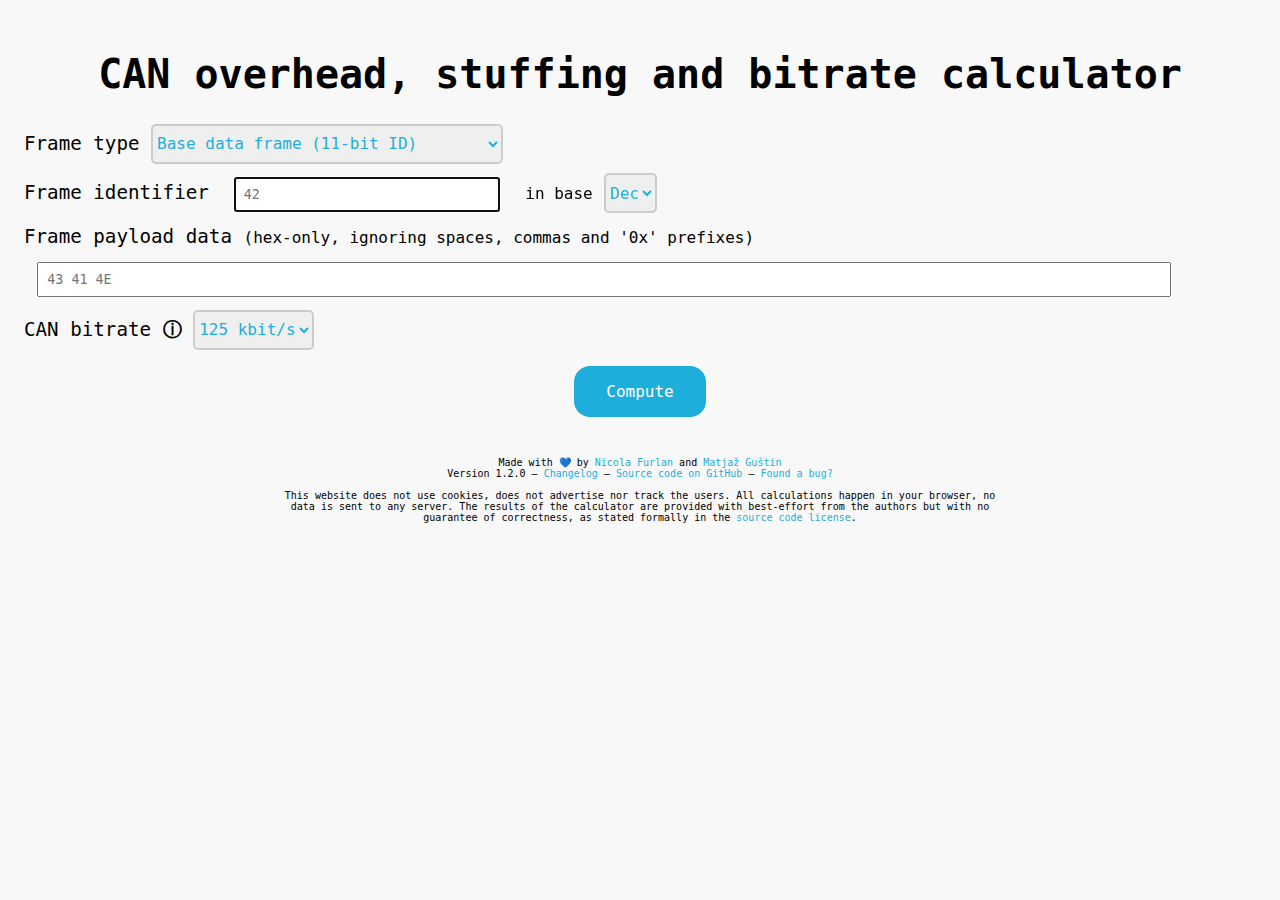
<file: index.html>
<!--
  Main page of the CAN overhead calculator.
  Published under the terms of the BSD 3-Clause license.
  See LICENSE.md for details.
-->
<!DOCTYPE html>
<html lang=en-US>
<head>
    <meta charset=utf-8>
    <title>CAN overhead, stuffing and bitrate calculator</title>
    <meta name="viewport" content="width=device-width, initial-scale=1.0">
    <meta name="author" content="Nicola Furlan, Matjaž Guštin"/>
    <link rel="license" href="license.html"/>
    <link rel="stylesheet" type="text/css" href="style.css">
</head>
<body>
<h1 id="main_title">
    CAN overhead, stuffing and bitrate calculator
</h1>
<noscript id="noscript_warning">
    <hr/>
    <h3>
        Please enable JavaScript for this website to work.
    </h3>
    <div>
        If you don't trust the code (some paranoia is always good!),
        you can inspect it first on
        <a href="https://github.com/Nik89/CanOverhead">GitHub</a>.
        The page works offline (no data is transmitted to any server),
        so alternatively you can download the files and open the
        <i>index.html</i> file in your browser even when not connected to the
        internet.
    </div>
    <hr/>
</noscript>
<div id="input_form">
    <div class="input">
        <div id="input_frame_type_block">
            <label for="input_frame_type">Frame type</label>
            <select name="input_frame_type" id="input_frame_type"
                    class="dropdown_select" onchange="alterInputFormOnFrameTypeChange(this)">
                <option value="can_data11" selected>Base data frame (11-bit ID)</option>
                <option value="can_data29">Extended data frame (29-bit ID)</option>
                <option value="can_rtr11">Base RTR frame (11-bit ID)</option>
                <option value="can_rtr29">Extended RTR frame (29-bit ID)</option>
                <option value="canfd_data11" hidden>FD base data frame (11-bit ID)</option>
                <option value="canfd_data29" hidden>FD extended data frame (29-bit ID)</option>
            </select>
        </div>
        <div id="input_can_identifier_block">
            <label for="input_can_identifier">Frame identifier</label>
            <input id="input_can_identifier"
                   name="input_can_identifier"
                   class="input_text"
                   type="text" placeholder="42" autofocus/>
            <label for="input_can_identifier_base"
                   class="small_label">in base</label>
            <select name="input_can_identifier_base"
                    id="input_can_identifier_base"
                    class="dropdown_select">
                <option value="0b">Bin</option>
                <option value="">Dec</option>
                <option value="0x" selected>Hex</option>
            </select>
        </div>
        <div id="input_can_payload_block">
            <label for="input_can_payload">
                Frame payload data
            </label>
            <span class="small_label">
                (hex-only, ignoring spaces, commas and '0x' prefixes)
            </span>
            <input id="input_can_payload"
                   name="input_can_payload"
                   class="input_text"
                   type="text" placeholder="43 41 4E"/>
        </div>
        <div id="input_can_dlc_block">
            <label for="input_can_dlc">RTR frame Data Length Code (DLC)</label>
            <span
                title="This should be the payload length of the frame transmitted by the receiver(s) of the RTR frame. RTR frames themselves have no payload."
                class="help_popup">&#9432;
            </span>
            <select name="input_can_dlc" id="input_can_dlc"
                    class="dropdown_select">
                <option value="0" selected>0</option>
                <option value="1">1</option>
                <option value="2">2</option>
                <option value="3">3</option>
                <option value="4">4</option>
                <option value="5">5</option>
                <option value="6">6</option>
                <option value="7">7</option>
                <option value="8">8</option>
            </select>
        </div>
        <div id="input_can_bitrate_block">
            <label for="input_can_bitrate">CAN bitrate</label>
            <span
                title="In KILObit (multiples of 1000), not KIBIbit (multiples of 1024)"
                class="help_popup">&#9432;
            </span>
            <select name="input_can_bitrate" id="input_can_bitrate"
                    class="dropdown_select">
                <option value="5e6">5 Mbit/s</option>
                <option value="2e6">2 Mbit/s</option>
                <option value="1e6">1 Mbit/s</option>
                <option value="800e3">800 kbit/s</option>
                <option value="500e3">500 kbit/s</option>
                <option value="250e3">250 kbit/s</option>
                <option value="125e3" selected>125 kbit/s</option>
                <option value="50e3">50 kbit/s</option>
                <option value="20e3">20 kbit/s</option>
                <option value="10e3">10 kbit/s</option>
                <option value="5e3">5 kbit/s</option>
            </select>
        </div>
        <div id="input_error" class="input-error"></div>
    </div>
    <div class="buttons">
        <button class="button" onclick="calculate()">Compute</button>
    </div>
    <div class="output">
        <h4 id="output_list_title" class="output_section_title">
            Whole frame
        </h4>
        <ul id="output_list">
            <li>Whole frame without stuff bits
                <span id="output_can_whole_frame_len"></span>
                <div id="output_can_whole_frame"
                     class="output_can_text"></div>
            </li>
            <li>Whole frame with stuff bits
                <span class="small_label">
                    (as appears on the bus)
                </span>
                <span id="output_can_whole_frame_stuffed_len"></span>
                <div id="output_can_whole_frame_stuffed"
                     class="output_can_text"></div>
            </li>
            <li>Worst-case frame length after stuffing
                <span class="small_label">
                    (assuming same ID and payload lengths)
                </span>
                <span
                    title="Some bit sequences require more stuff bits than others. If the CAN ID and also the payload of the same size as the provided inputs but their contents are the worst possible (in terms of stuffing requirements), this is the length of the whole frame after the stuffing."
                    class="help_popup">&#9432;
                </span>
                <div id="output_max_length" class="output_can_text"></div>
            </li>
            <li>Whole frame transfer time
                <span class="small_label">
                    (including stuff bits)
                </span>
                <span
                    title="The time it takes to transfer the whole stuffed frame across the bus at the given bitrate, from the Start Of Frame bit (included) until the very first moment the next frame could be transmitted (next SOF excluded)."
                    class="help_popup">&#9432;
                </span>
                <div id="output_transfer_time" class="output_can_text"></div>
            </li>
            <li>Overhead
                <span class="small_label">
                    (including stuff bits)
                </span>
                <span
                    title="Overhead = metadata-only bits / all bits. As the CAN ID may be itself already useful data and not only metadata (e.g. indicate a specific command for the receivers), an option where the ID is considered part of the metadata (thus adding to the overhead) is given as well as one where the ID is considered part of the data (thus not adding to the overhead)."
                    class="help_popup">&#9432;
                </span>
                <div id="output_overhead_no_id" class="output_can_text"></div>
                <div id="output_overhead_with_id" class="output_can_text"></div>
            </li>
            <li>Effective bitrate to transfer the data
                <span class="small_label">
                    (including stuff bits)
                </span>
                <span
                    title="Effective bitrate = data-only bits / whole frame transfer time. It is the bitrate at which the data is effectively transferred across the bus in case of continuous frame-after-frame transmission of the same frame. The same considerations for CAN ID as data or as metadata apply as for the Overhead field."
                    class="help_popup">&#9432;
                </span>
                <div id="output_effective_bitrate_no_id" class="output_can_text"></div>
                <div id="output_effective_bitrate_with_id" class="output_can_text"></div>
            </li>
        </ul>
        <h4 id="output_table_title" class="output_section_title">
            Breakdown of frame fields
        </h4>
        <table class="output_table" id="output_table_data11bit">
            <tr>
                <th>#</th>
                <th>Field name</th>
                <th>Length<br/>[bits]</th>
                <th>Content<br/>[bin]</th>
                <th>Content<br/>[hex]</th>
            </tr>
            <tr>
                <td>1</td>
                <td class="cell_text">Start of Frame (SOF)</td>
                <td id="output_can_data11_field01_len"></td>
                <td id="output_can_data11_field01"></td>
                <td id="output_can_data11_field01_hex"></td>
            </tr>
            <tr>
                <td>2</td>
                <td class="cell_text">Identifier (ID)</td>
                <td id="output_can_data11_field02_len"></td>
                <td id="output_can_data11_field02"></td>
                <td id="output_can_data11_field02_hex"></td>
            </tr>
            <tr>
                <td>3</td>
                <td class="cell_text">Remote Transfer Request (RTR)</td>
                <td id="output_can_data11_field03_len"></td>
                <td id="output_can_data11_field03"></td>
                <td id="output_can_data11_field03_hex"></td>
            </tr>
            <tr>
                <td>4</td>
                <td class="cell_text">Identifier Extension (IDE)</td>
                <td id="output_can_data11_field04_len"></td>
                <td id="output_can_data11_field04"></td>
                <td id="output_can_data11_field04_hex"></td>
            </tr>
            <tr>
                <td>5</td>
                <td class="cell_text">Reserved 0 (R0)</td>
                <td id="output_can_data11_field05_len"></td>
                <td id="output_can_data11_field05"></td>
                <td id="output_can_data11_field05_hex"></td>
            </tr>
            <tr>
                <td>6</td>
                <td class="cell_text">Data Length Code (DLC)</td>
                <td id="output_can_data11_field06_len"></td>
                <td id="output_can_data11_field06"></td>
                <td id="output_can_data11_field06_hex"></td>
            </tr>
            <tr>
                <td>7</td>
                <td class="cell_text">Data (Payload)</td>
                <td id="output_can_data11_field07_len"></td>
                <td id="output_can_data11_field07"></td>
                <td id="output_can_data11_field07_hex"></td>
            </tr>
            <tr>
                <td>8</td>
                <td class="cell_text">Cyclic Redundancy Check (CRC)</td>
                <td id="output_can_data11_field08_len"></td>
                <td id="output_can_data11_field08"></td>
                <td id="output_can_data11_field08_hex"></td>
            </tr>
            <tr>
                <td>9</td>
                <td class="cell_text">CRC Delimiter</td>
                <td id="output_can_data11_field09_len"></td>
                <td id="output_can_data11_field09"></td>
                <td id="output_can_data11_field09_hex"></td>
            </tr>
            <tr>
                <td>10</td>
                <td class="cell_text">Acknowledgement (ACK) Slot
                    <span
                        title="Set to 1 by transmitted, pulled to 0 by receiver(s) to acknowledge."
                        class="help_popup">&#9432;
                    </span>
                </td>
                <td id="output_can_data11_field10_len"></td>
                <td id="output_can_data11_field10"></td>
                <td id="output_can_data11_field10_hex"></td>
            </tr>
            <tr>
                <td>11</td>
                <td class="cell_text">Acknowledgement Delimiter</td>
                <td id="output_can_data11_field11_len"></td>
                <td id="output_can_data11_field11"></td>
                <td id="output_can_data11_field11_hex"></td>
            </tr>
            <tr>
                <td>12</td>
                <td class="cell_text">End of Frame (EOF)</td>
                <td id="output_can_data11_field12_len"></td>
                <td id="output_can_data11_field12"></td>
                <td id="output_can_data11_field12_hex"></td>
            </tr>
            <tr>
                <td>13</td>
                <td class="cell_text">Inter-Frame Space (IFS)
                    <span
                        title="Minimum silence required between 2 consecutive frames."
                        class="help_popup">&#9432;
                    </span>
                </td>
                <td id="output_can_data11_field13_len"></td>
                <td id="output_can_data11_field13"></td>
                <td id="output_can_data11_field13_hex"></td>
            </tr>
        </table>
        <table class="output_table" id="output_table_data29bit">
            <tr>
                <th>#</th>
                <th>Field name</th>
                <th>Length<br/>[bits]</th>
                <th>Content<br/>[bin]</th>
                <th>Content<br/>[hex]</th>
            </tr>
            <tr>
                <td>1</td>
                <td class="cell_text">Start of Frame (SOF)</td>
                <td id="output_can_data29_field01_len"></td>
                <td id="output_can_data29_field01"></td>
                <td id="output_can_data29_field01_hex"></td>
            </tr>
            <tr>
                <td>2</td>
                <td class="cell_text">Identifier part A (ID A)</td>
                <td id="output_can_data29_field02_len"></td>
                <td id="output_can_data29_field02"></td>
                <td id="output_can_data29_field02_hex"></td>
            </tr>
            <tr>
                <td>3</td>
                <td class="cell_text">Substitute Remote Request (SRR)</td>
                <td id="output_can_data29_field03_len"></td>
                <td id="output_can_data29_field03"></td>
                <td id="output_can_data29_field03_hex"></td>
            </tr>
            <tr>
                <td>4</td>
                <td class="cell_text">Identifier Extension (IDE)</td>
                <td id="output_can_data29_field04_len"></td>
                <td id="output_can_data29_field04"></td>
                <td id="output_can_data29_field04_hex"></td>
            </tr>
            <tr>
                <td>5</td>
                <td class="cell_text">Identifier part B (ID B)</td>
                <td id="output_can_data29_field05_len"></td>
                <td id="output_can_data29_field05"></td>
                <td id="output_can_data29_field05_hex"></td>
            </tr>
            <tr>
                <td>6</td>
                <td class="cell_text">Remote Transfer Request (RTR)</td>
                <td id="output_can_data29_field06_len"></td>
                <td id="output_can_data29_field06"></td>
                <td id="output_can_data29_field06_hex"></td>
            </tr>
            <tr>
                <td>7</td>
                <td class="cell_text">Reserved Bit 1 (R1)</td>
                <td id="output_can_data29_field07_len"></td>
                <td id="output_can_data29_field07"></td>
                <td id="output_can_data29_field07_hex"></td>
            </tr>
            <tr>
                <td>8</td>
                <td class="cell_text">Reserved Bit 0 (R0)</td>
                <td id="output_can_data29_field08_len"></td>
                <td id="output_can_data29_field08"></td>
                <td id="output_can_data29_field08_hex"></td>
            </tr>
            <tr>
                <td>9</td>
                <td class="cell_text">Data Length Code (DLC)</td>
                <td id="output_can_data29_field09_len"></td>
                <td id="output_can_data29_field09"></td>
                <td id="output_can_data29_field09_hex"></td>
            </tr>
            <tr>
                <td>10</td>
                <td class="cell_text">Data (Payload)</td>
                <td id="output_can_data29_field10_len"></td>
                <td id="output_can_data29_field10"></td>
                <td id="output_can_data29_field10_hex"></td>
            </tr>
            <tr>
                <td>11</td>
                <td class="cell_text">Cyclic Redundancy Check (CRC)</td>
                <td id="output_can_data29_field11_len"></td>
                <td id="output_can_data29_field11"></td>
                <td id="output_can_data29_field11_hex"></td>
            </tr>
            <tr>
                <td>12</td>
                <td class="cell_text">CRC Delimiter</td>
                <td id="output_can_data29_field12_len"></td>
                <td id="output_can_data29_field12"></td>
                <td id="output_can_data29_field12_hex"></td>
            </tr>
            <tr>
                <td>13</td>
                <td class="cell_text">Acknowledgement (ACK) Slot
                    <span
                        title="Set to 1 by transmitted, pulled to 0 by receiver(s) to acknowledge."
                        class="help_popup">&#9432;
                    </span>
                </td>
                <td id="output_can_data29_field13_len"></td>
                <td id="output_can_data29_field13"></td>
                <td id="output_can_data29_field13_hex"></td>
            </tr>
            <tr>
                <td>14</td>
                <td class="cell_text">Acknowledgement Delimiter</td>
                <td id="output_can_data29_field14_len"></td>
                <td id="output_can_data29_field14"></td>
                <td id="output_can_data29_field14_hex"></td>
            </tr>
            <tr>
                <td>15</td>
                <td class="cell_text">End of Frame (EOF)</td>
                <td id="output_can_data29_field15_len"></td>
                <td id="output_can_data29_field15"></td>
                <td id="output_can_data29_field15_hex"></td>
            </tr>
            <tr>
                <td>16</td>
                <td class="cell_text">Inter-Frame Space (IFS)
                    <span
                        title="Minimum silence required between 2 consecutive frames."
                        class="help_popup">&#9432;
                    </span>
                </td>
                <td id="output_can_data29_field16_len"></td>
                <td id="output_can_data29_field16"></td>
                <td id="output_can_data29_field16_hex"></td>
            </tr>
        </table>
    </div>
</div>
<footer>
    <div>
        Made with &#x1f499; by
        <a href="https://github.com/Nik89">Nicola Furlan</a>
        and <a href="https://matjaz.it/">Matjaž Guštin</a>
    </div>
    <div>
        Version 1.2.0
        &ndash;
        <a href="changelog.html">
            Changelog
        </a>
        &ndash;
        <a href="https://github.com/Nik89/CanOverhead">
            Source code on GitHub
        </a>
        &ndash;
        <a href="https://github.com/Nik89/CanOverhead/issues">
            Found a bug?
        </a>
    </div>
    <br>
    <div>
        This website does not use cookies, does not advertise nor track the
        users. All calculations happen in your browser, no data is sent
        to any server.
        The results of the calculator are provided with best-effort
        from the authors but with no guarantee of correctness, as stated
        formally in the <a href="license.html">source code license</a>.
    </div>
</footer>
<script type="text/javascript" src="CanOverhead.js" charset="utf-8"></script>
<script type="text/javascript" src="HtmlToLibAdapter.js"
        charset="utf-8"></script>
<script type="text/javascript" src="TestCanOverhead.js"
        charset="utf-8"></script>
</body>
</html>
</file>
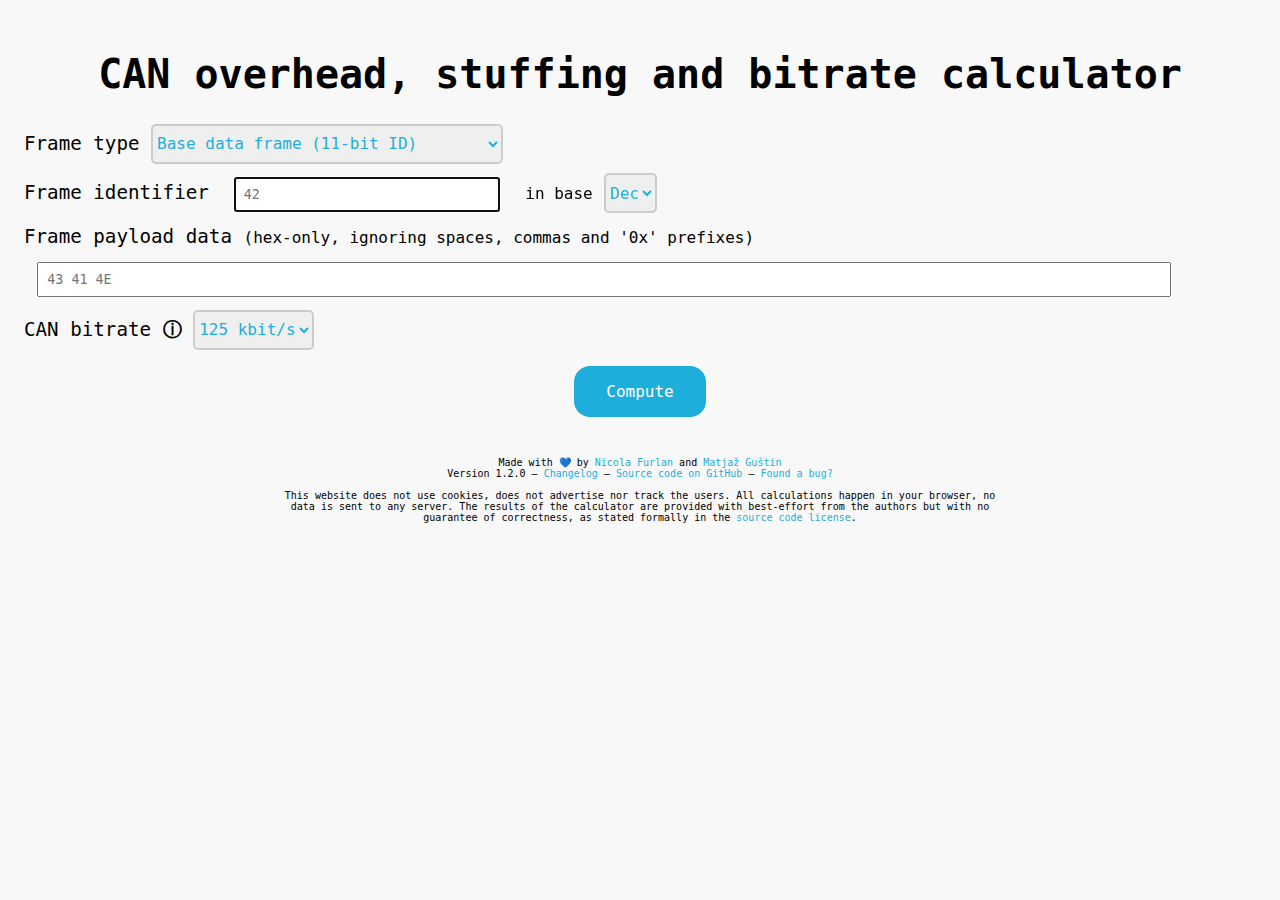
<file: docs/index.html>
<!-- Oh hi there! If you want to see the non-minified source code, check
the project GitHub repository: https://github.com/Nik89/CanOverhead -->

<!doctype html>
<html lang=en-US>
<head>
<meta charset=utf-8>
<title>CAN overhead, stuffing and bitrate calculator</title>
<meta name=viewport content="width=device-width,initial-scale=1">
<meta name=author content="Nicola Furlan, Matjaž Guštin">
<link rel=license href=license.html>
<style>body{margin:.5rem;padding:1rem;font-family:Source Code Pro,Menlo,Consolas,Lucida Console,monospace;font-size:1.2rem;background-color:#f8f8f8}a{color:#1eaedb;text-decoration:none}a:hover{color:#0f90be}#main_title{text-align:center;font-size:2.5rem}#noscript_warning{margin:2rem;padding:1rem;font-size:1.5rem}#noscript_warning h3{color:#8b0000;font-style:italic}.input_form{background-color:#c6c6c67a}.input-error{color:red;font-size:1rem}.input_text{width:100%;padding:.5rem;margin:1em;box-sizing:border-box;font-family:inherit}#input_can_identifier{width:20em}#input_can_dlc_block{display:none}.small_label{font-size:1rem}.dropdown_select{height:2.5em;font-size:1rem;font-family:inherit;color:#1eaedb;border:2px solid #ccc;border-radius:5px}#input_can_payload{width:85em}.help_popup{font-weight:700}.buttons{margin:1rem;display:flex;justify-content:center}.button{background-color:#1eaedb;border:1rem;color:#fff;padding:1em 2em;text-align:center;font-size:1rem;cursor:pointer;border-radius:1em;transition-duration:.3s;font-family:inherit}.button:hover{background-color:#105169}.stuff_bit{text-decoration:underline;color:#b22ed0}.output_section_title{display:none}#output_list{font-size:1.2rem;width:90%;margin-left:1rem;display:none}#output_list li{margin-bottom:1.5rem}.output_can_text{margin-top:.5rem;background-color:#eee;white-space:break-spaces}.output_table{font-size:1.2rem;margin-left:auto;margin-right:auto;width:90%;border-collapse:collapse;display:none}.output_table td,.output_table th{border:.2em solid #ddd;padding:.5em}.output_table th{text-align:center;font-weight:700}.output_table tr{text-align:right}.output_table tr:nth-child(even){background-color:#eee}.output_table tr:hover{background-color:#ddd}.cell_text{text-align:left}footer{font-size:x-small;text-align:center;padding:1.5rem;margin:auto;width:60%}</style>
</head>
<body>
<h1 id=main_title>
CAN overhead, stuffing and bitrate calculator
</h1>
<noscript id=noscript_warning>
<hr>
<h3>
Please enable JavaScript for this website to work.
</h3>
<div>
If you don't trust the code (some paranoia is always good!), you can inspect it first on
<a href=https://github.com/Nik89/CanOverhead>GitHub</a>. The page works offline (no data is transmitted to any server), so alternatively you can download the files and open the
<i>index.html</i> file in your browser even when not connected to the internet.
</div>
<hr>
</noscript>
<div id=input_form>
<div class=input>
<div id=input_frame_type_block>
<label for=input_frame_type>Frame type</label>
<select name=input_frame_type id=input_frame_type class=dropdown_select onchange=alterInputFormOnFrameTypeChange(this)>
<option value=can_data11 selected>Base data frame (11-bit ID)</option>
<option value=can_data29>Extended data frame (29-bit ID)</option>
<option value=can_rtr11>Base RTR frame (11-bit ID)</option>
<option value=can_rtr29>Extended RTR frame (29-bit ID)</option>
<option value=canfd_data11 hidden>FD base data frame (11-bit ID)</option>
<option value=canfd_data29 hidden>FD extended data frame (29-bit ID)</option>
</select>
</div>
<div id=input_can_identifier_block>
<label for=input_can_identifier>Frame identifier</label>
<input id=input_can_identifier name=input_can_identifier class=input_text placeholder=42 autofocus>
<label for=input_can_identifier_base class=small_label>in base</label>
<select name=input_can_identifier_base id=input_can_identifier_base class=dropdown_select>
<option value=0b>Bin</option>
<option value="">Dec</option>
<option value=0x selected>Hex</option>
</select>
</div>
<div id=input_can_payload_block>
<label for=input_can_payload>
Frame payload data
</label>
<span class=small_label>
(hex-only, ignoring spaces, commas and '0x' prefixes)
</span>
<input id=input_can_payload name=input_can_payload class=input_text placeholder="43 41 4E">
</div>
<div id=input_can_dlc_block>
<label for=input_can_dlc>RTR frame Data Length Code (DLC)</label>
<span title="This should be the payload length of the frame transmitted by the receiver(s) of the RTR frame. RTR frames themselves have no payload." class=help_popup>&#9432;
</span>
<select name=input_can_dlc id=input_can_dlc class=dropdown_select>
<option value=0 selected>0</option>
<option value=1>1</option>
<option value=2>2</option>
<option value=3>3</option>
<option value=4>4</option>
<option value=5>5</option>
<option value=6>6</option>
<option value=7>7</option>
<option value=8>8</option>
</select>
</div>
<div id=input_can_bitrate_block>
<label for=input_can_bitrate>CAN bitrate</label>
<span title="In KILObit (multiples of 1000), not KIBIbit (multiples of 1024)" class=help_popup>&#9432;
</span>
<select name=input_can_bitrate id=input_can_bitrate class=dropdown_select>
<option value=5e6>5 Mbit/s</option>
<option value=2e6>2 Mbit/s</option>
<option value=1e6>1 Mbit/s</option>
<option value=800e3>800 kbit/s</option>
<option value=500e3>500 kbit/s</option>
<option value=250e3>250 kbit/s</option>
<option value=125e3 selected>125 kbit/s</option>
<option value=50e3>50 kbit/s</option>
<option value=20e3>20 kbit/s</option>
<option value=10e3>10 kbit/s</option>
<option value=5e3>5 kbit/s</option>
</select>
</div>
<div id=input_error class=input-error></div>
</div>
<div class=buttons>
<button class=button onclick=calculate()>Compute</button>
</div>
<div class=output>
<h4 id=output_list_title class=output_section_title>
Whole frame
</h4>
<ul id=output_list>
<li>Whole frame without stuff bits
<span id=output_can_whole_frame_len></span>
<div id=output_can_whole_frame class=output_can_text></div>
</li>
<li>Whole frame with stuff bits
<span class=small_label>
(as appears on the bus)
</span>
<span id=output_can_whole_frame_stuffed_len></span>
<div id=output_can_whole_frame_stuffed class=output_can_text></div>
</li>
<li>Worst-case frame length after stuffing
<span class=small_label>
(assuming same ID and payload lengths)
</span>
<span title="Some bit sequences require more stuff bits than others. If the CAN ID and also the payload of the same size as the provided inputs but their contents are the worst possible (in terms of stuffing requirements), this is the length of the whole frame after the stuffing." class=help_popup>&#9432;
</span>
<div id=output_max_length class=output_can_text></div>
</li>
<li>Whole frame transfer time
<span class=small_label>
(including stuff bits)
</span>
<span title="The time it takes to transfer the whole stuffed frame across the bus at the given bitrate, from the Start Of Frame bit (included) until the very first moment the next frame could be transmitted (next SOF excluded)." class=help_popup>&#9432;
</span>
<div id=output_transfer_time class=output_can_text></div>
</li>
<li>Overhead
<span class=small_label>
(including stuff bits)
</span>
<span title="Overhead = metadata-only bits / all bits. As the CAN ID may be itself already useful data and not only metadata (e.g. indicate a specific command for the receivers), an option where the ID is considered part of the metadata (thus adding to the overhead) is given as well as one where the ID is considered part of the data (thus not adding to the overhead)." class=help_popup>&#9432;
</span>
<div id=output_overhead_no_id class=output_can_text></div>
<div id=output_overhead_with_id class=output_can_text></div>
</li>
<li>Effective bitrate to transfer the data
<span class=small_label>
(including stuff bits)
</span>
<span title="Effective bitrate = data-only bits / whole frame transfer time. It is the bitrate at which the data is effectively transferred across the bus in case of continuous frame-after-frame transmission of the same frame. The same considerations for CAN ID as data or as metadata apply as for the Overhead field." class=help_popup>&#9432;
</span>
<div id=output_effective_bitrate_no_id class=output_can_text></div>
<div id=output_effective_bitrate_with_id class=output_can_text></div>
</li>
</ul>
<h4 id=output_table_title class=output_section_title>
Breakdown of frame fields
</h4>
<table class=output_table id=output_table_data11bit>
<tr>
<th>#</th>
<th>Field name</th>
<th>Length<br>[bits]</th>
<th>Content<br>[bin]</th>
<th>Content<br>[hex]</th>
</tr>
<tr>
<td>1</td>
<td class=cell_text>Start of Frame (SOF)</td>
<td id=output_can_data11_field01_len></td>
<td id=output_can_data11_field01></td>
<td id=output_can_data11_field01_hex></td>
</tr>
<tr>
<td>2</td>
<td class=cell_text>Identifier (ID)</td>
<td id=output_can_data11_field02_len></td>
<td id=output_can_data11_field02></td>
<td id=output_can_data11_field02_hex></td>
</tr>
<tr>
<td>3</td>
<td class=cell_text>Remote Transfer Request (RTR)</td>
<td id=output_can_data11_field03_len></td>
<td id=output_can_data11_field03></td>
<td id=output_can_data11_field03_hex></td>
</tr>
<tr>
<td>4</td>
<td class=cell_text>Identifier Extension (IDE)</td>
<td id=output_can_data11_field04_len></td>
<td id=output_can_data11_field04></td>
<td id=output_can_data11_field04_hex></td>
</tr>
<tr>
<td>5</td>
<td class=cell_text>Reserved 0 (R0)</td>
<td id=output_can_data11_field05_len></td>
<td id=output_can_data11_field05></td>
<td id=output_can_data11_field05_hex></td>
</tr>
<tr>
<td>6</td>
<td class=cell_text>Data Length Code (DLC)</td>
<td id=output_can_data11_field06_len></td>
<td id=output_can_data11_field06></td>
<td id=output_can_data11_field06_hex></td>
</tr>
<tr>
<td>7</td>
<td class=cell_text>Data (Payload)</td>
<td id=output_can_data11_field07_len></td>
<td id=output_can_data11_field07></td>
<td id=output_can_data11_field07_hex></td>
</tr>
<tr>
<td>8</td>
<td class=cell_text>Cyclic Redundancy Check (CRC)</td>
<td id=output_can_data11_field08_len></td>
<td id=output_can_data11_field08></td>
<td id=output_can_data11_field08_hex></td>
</tr>
<tr>
<td>9</td>
<td class=cell_text>CRC Delimiter</td>
<td id=output_can_data11_field09_len></td>
<td id=output_can_data11_field09></td>
<td id=output_can_data11_field09_hex></td>
</tr>
<tr>
<td>10</td>
<td class=cell_text>Acknowledgement (ACK) Slot
<span title="Set to 1 by transmitted, pulled to 0 by receiver(s) to acknowledge." class=help_popup>&#9432;
</span>
</td>
<td id=output_can_data11_field10_len></td>
<td id=output_can_data11_field10></td>
<td id=output_can_data11_field10_hex></td>
</tr>
<tr>
<td>11</td>
<td class=cell_text>Acknowledgement Delimiter</td>
<td id=output_can_data11_field11_len></td>
<td id=output_can_data11_field11></td>
<td id=output_can_data11_field11_hex></td>
</tr>
<tr>
<td>12</td>
<td class=cell_text>End of Frame (EOF)</td>
<td id=output_can_data11_field12_len></td>
<td id=output_can_data11_field12></td>
<td id=output_can_data11_field12_hex></td>
</tr>
<tr>
<td>13</td>
<td class=cell_text>Inter-Frame Space (IFS)
<span title="Minimum silence required between 2 consecutive frames." class=help_popup>&#9432;
</span>
</td>
<td id=output_can_data11_field13_len></td>
<td id=output_can_data11_field13></td>
<td id=output_can_data11_field13_hex></td>
</tr>
</table>
<table class=output_table id=output_table_data29bit>
<tr>
<th>#</th>
<th>Field name</th>
<th>Length<br>[bits]</th>
<th>Content<br>[bin]</th>
<th>Content<br>[hex]</th>
</tr>
<tr>
<td>1</td>
<td class=cell_text>Start of Frame (SOF)</td>
<td id=output_can_data29_field01_len></td>
<td id=output_can_data29_field01></td>
<td id=output_can_data29_field01_hex></td>
</tr>
<tr>
<td>2</td>
<td class=cell_text>Identifier part A (ID A)</td>
<td id=output_can_data29_field02_len></td>
<td id=output_can_data29_field02></td>
<td id=output_can_data29_field02_hex></td>
</tr>
<tr>
<td>3</td>
<td class=cell_text>Substitute Remote Request (SRR)</td>
<td id=output_can_data29_field03_len></td>
<td id=output_can_data29_field03></td>
<td id=output_can_data29_field03_hex></td>
</tr>
<tr>
<td>4</td>
<td class=cell_text>Identifier Extension (IDE)</td>
<td id=output_can_data29_field04_len></td>
<td id=output_can_data29_field04></td>
<td id=output_can_data29_field04_hex></td>
</tr>
<tr>
<td>5</td>
<td class=cell_text>Identifier part B (ID B)</td>
<td id=output_can_data29_field05_len></td>
<td id=output_can_data29_field05></td>
<td id=output_can_data29_field05_hex></td>
</tr>
<tr>
<td>6</td>
<td class=cell_text>Remote Transfer Request (RTR)</td>
<td id=output_can_data29_field06_len></td>
<td id=output_can_data29_field06></td>
<td id=output_can_data29_field06_hex></td>
</tr>
<tr>
<td>7</td>
<td class=cell_text>Reserved Bit 1 (R1)</td>
<td id=output_can_data29_field07_len></td>
<td id=output_can_data29_field07></td>
<td id=output_can_data29_field07_hex></td>
</tr>
<tr>
<td>8</td>
<td class=cell_text>Reserved Bit 0 (R0)</td>
<td id=output_can_data29_field08_len></td>
<td id=output_can_data29_field08></td>
<td id=output_can_data29_field08_hex></td>
</tr>
<tr>
<td>9</td>
<td class=cell_text>Data Length Code (DLC)</td>
<td id=output_can_data29_field09_len></td>
<td id=output_can_data29_field09></td>
<td id=output_can_data29_field09_hex></td>
</tr>
<tr>
<td>10</td>
<td class=cell_text>Data (Payload)</td>
<td id=output_can_data29_field10_len></td>
<td id=output_can_data29_field10></td>
<td id=output_can_data29_field10_hex></td>
</tr>
<tr>
<td>11</td>
<td class=cell_text>Cyclic Redundancy Check (CRC)</td>
<td id=output_can_data29_field11_len></td>
<td id=output_can_data29_field11></td>
<td id=output_can_data29_field11_hex></td>
</tr>
<tr>
<td>12</td>
<td class=cell_text>CRC Delimiter</td>
<td id=output_can_data29_field12_len></td>
<td id=output_can_data29_field12></td>
<td id=output_can_data29_field12_hex></td>
</tr>
<tr>
<td>13</td>
<td class=cell_text>Acknowledgement (ACK) Slot
<span title="Set to 1 by transmitted, pulled to 0 by receiver(s) to acknowledge." class=help_popup>&#9432;
</span>
</td>
<td id=output_can_data29_field13_len></td>
<td id=output_can_data29_field13></td>
<td id=output_can_data29_field13_hex></td>
</tr>
<tr>
<td>14</td>
<td class=cell_text>Acknowledgement Delimiter</td>
<td id=output_can_data29_field14_len></td>
<td id=output_can_data29_field14></td>
<td id=output_can_data29_field14_hex></td>
</tr>
<tr>
<td>15</td>
<td class=cell_text>End of Frame (EOF)</td>
<td id=output_can_data29_field15_len></td>
<td id=output_can_data29_field15></td>
<td id=output_can_data29_field15_hex></td>
</tr>
<tr>
<td>16</td>
<td class=cell_text>Inter-Frame Space (IFS)
<span title="Minimum silence required between 2 consecutive frames." class=help_popup>&#9432;
</span>
</td>
<td id=output_can_data29_field16_len></td>
<td id=output_can_data29_field16></td>
<td id=output_can_data29_field16_hex></td>
</tr>
</table>
</div>
</div>
<footer>
<div>
Made with &#x1f499; by
<a href=https://github.com/Nik89>Nicola Furlan</a>
and <a href=https://matjaz.it/ >Matjaž Guštin</a>
</div>
<div>
Version 1.2.0 &ndash;
<a href=changelog.html>
Changelog
</a>
&ndash;
<a href=https://github.com/Nik89/CanOverhead>
Source code on GitHub
</a>
&ndash;
<a href=https://github.com/Nik89/CanOverhead/issues>
Found a bug?
</a>
</div>
<br>
<div>
This website does not use cookies, does not advertise nor track the users. All calculations happen in your browser, no data is sent to any server. The results of the calculator are provided with best-effort from the authors but with no guarantee of correctness, as stated formally in the <a href=license.html>source code license</a>.
</div>
</footer>
<script>const _Seqbit={ZERO:0,ONE:1,ZERO_STUFF:2,ONE_STUFF:3};class BitSequence{constructor(e=[],t=!1){this._isStuffed=Boolean(t),this._sequence=[],this.extend(e)}extend(e){try{this._appendOneBit(e)}catch(t){for(let t of e)"string"==typeof t&&""===t.trim()||this._appendOneBit(t)}return this}_appendOneBit(e){switch(e){case _Seqbit.ZERO:case!1:case"0":this._sequence.push(_Seqbit.ZERO);break;case _Seqbit.ONE:case!0:case"1":this._sequence.push(_Seqbit.ONE);break;case _Seqbit.ZERO_STUFF:case"2":this._sequence.push(_Seqbit.ZERO_STUFF);break;case _Seqbit.ONE_STUFF:case"3":this._sequence.push(_Seqbit.ONE_STUFF);break;default:throw new RangeError("Unsupported character: "+e)}}length(){return this._sequence.length}equal(e){if(!(e instanceof BitSequence))return!1;if(e._sequence.length!==this._sequence.length)return!1;for(let t=0;t<this._sequence.length;t++)if(this._sequence[t]!==e._sequence[t])return!1;return!0}static maxAmountOfStuffBits(e){return e<1?0:Math.floor((e-1)/4)}static maxLengthAfterStuffing(e){return e+this.maxAmountOfStuffBits(e)}applyBitStuffing(){if(this._isStuffed)throw new TypeError("Bits sequence already stuffed.");let e=[],t=1,i=void 0;for(let n of this._sequence)if(n===i?t++:t=1,e.push(n),5===t){let r;n===_Seqbit.ZERO?(r=_Seqbit.ONE_STUFF,i=_Seqbit.ONE):(r=_Seqbit.ZERO_STUFF,i=_Seqbit.ZERO),e.push(r),t=1}else i=n;return new BitSequence(e,!0)}removeBitStuffing(){if(!this._isStuffed)throw new TypeError("Bits sequence already de-stuffed.");const e=this._sequence.filter(e=>e===_Seqbit.ZERO||e===_Seqbit.ONE);return new BitSequence(e,!1)}static _seqBitToString(e,t="",i=""){switch(e){case _Seqbit.ZERO:return"0";case _Seqbit.ONE:return"1";case _Seqbit.ZERO_STUFF:return t+"0"+i;case _Seqbit.ONE_STUFF:return t+"1"+i;default:throw new RangeError("Unsupported sequence bit: "+e)}}toBinString(e="",t=""){let i="";for(let n of this._sequence)i+=BitSequence._seqBitToString(n,e,t);return i}toBinStringWithSpacesRightAlign(e="",t=""){let i="",n=this._sequence.length;for(let r of this._sequence)i+=BitSequence._seqBitToString(r,e,t),--n%4==0&&n>0&&(i+=" ");return i}toBinStringWithSpacesLeftAlign(e="",t=""){let i="",n=0;for(let r of this._sequence)4===n&&(i+=" ",n=0),i+=BitSequence._seqBitToString(r,e,t),n++;return i}toHexString(){let e="",t=0,i=0;for(let n=this._sequence.length-1;n>=0;n--)this._sequence[n]!==_Seqbit.ONE&&this._sequence[n]!==_Seqbit.ONE_STUFF||(t|=1<<i),4===++i&&(e=t.toString(16)+e,i=0,t=0);return i>0&&(e=t.toString(16)+e),e.toUpperCase()}[Symbol.iterator](){return this._sequence.values()}}const Bit={DOMINANT:!1,RECESSIVE:!0},MAX_ID_VALUE_11_BIT=2047,MAX_ID_VALUE_29_BIT=536870911,MIN_ID_VALUE=0,MAX_PAYLOAD_BYTES=8,Field={ID:1,PAYLOAD:2,DLC:3,TYPE:4,BITRATE:5};class ValidationError extends Error{constructor(e,t){super(e),this.name="ValidationError",this.field=t}}class _CanFrame{constructor(e,t=null,i,n=null){if("number"!=typeof e)throw new TypeError("Identifier must be a number.");if(e<MIN_ID_VALUE||e>i)throw new ValidationError("Identifier out of bounds. Valid range: ["+MIN_ID_VALUE+", "+i+"] = [0x"+MIN_ID_VALUE.toString(16).toUpperCase()+", 0x"+i.toString(16).toUpperCase()+"] = [0b"+MIN_ID_VALUE.toString(2).toUpperCase()+", 0b"+i.toString(2).toUpperCase()+"]",Field.ID);if(null===t)t=new Uint8Array(0);else if(!(t instanceof Uint8Array))throw new TypeError("Payload must be a Uint8Array.");if(null===n){if(t.length>MAX_PAYLOAD_BYTES)throw new ValidationError("Payload too long. Valid length range: [0, "+MAX_PAYLOAD_BYTES+"] bytes",Field.PAYLOAD)}else{if("number"!=typeof n)throw new TypeError("DLC field must be an integer.");if(n<0||n>MAX_PAYLOAD_BYTES)throw new ValidationError("DLC field out of bounds. Valid range: [0, "+MAX_PAYLOAD_BYTES+"] bytes",Field.DLC);if(0!==t.length)throw new ValidationError("Payload must be empty for RTR frames.",Field.PAYLOAD)}this.id=e,this.payload=t,this.dlc=n}payloadAsBitSequence(){let e=new BitSequence;for(let t of this.payload)e.extend(t.toString(2).padStart(8,"0"));return e}dataLengthCode(){return null!==this.dlc?new BitSequence(this.dlc.toString(2).padStart(4,"0")):new BitSequence(this.payload.length.toString(2).padStart(4,"0"))}remoteTransmissionRequest(){return null!==this.dlc?new BitSequence(Bit.RECESSIVE):new BitSequence(Bit.DOMINANT)}dataBitLength(){return 8*this.payload.length}}class CanFrame11Bit extends _CanFrame{constructor(e,t=null,i=null){super(e,t,MAX_ID_VALUE_11_BIT,i)}idBitLength(){return 11}field01_startOfFrame(){return new BitSequence(Bit.DOMINANT)}field02_identifier(){return new BitSequence(this.id.toString(2).padStart(11,"0"))}field03_remoteTransmissionRequest(){return this.remoteTransmissionRequest()}field04_identifierExtensionBit(){return new BitSequence(Bit.DOMINANT)}field05_reservedBit(){return new BitSequence(Bit.DOMINANT)}field06_dataLengthCode(){return this.dataLengthCode()}field07_dataField(){return this.payloadAsBitSequence()}field08_crc(){let e=new BitSequence;e.extend(this.field01_startOfFrame()),e.extend(this.field02_identifier()),e.extend(this.field03_remoteTransmissionRequest()),e.extend(this.field04_identifierExtensionBit()),e.extend(this.field05_reservedBit()),e.extend(this.field06_dataLengthCode()),e.extend(this.field07_dataField());let t=crc15(e);return new BitSequence(t.toString(2).padStart(15,"0"))}field09_crcDelimiter(){return new BitSequence(Bit.RECESSIVE)}field10_ackSlot(){return new BitSequence(Bit.RECESSIVE)}field11_ackDelimiter(){return new BitSequence(Bit.RECESSIVE)}field12_endOfFrame(){return new BitSequence([Bit.RECESSIVE,Bit.RECESSIVE,Bit.RECESSIVE,Bit.RECESSIVE,Bit.RECESSIVE,Bit.RECESSIVE,Bit.RECESSIVE])}field13_interFrameSpace(){return new BitSequence([Bit.RECESSIVE,Bit.RECESSIVE,Bit.RECESSIVE])}wholeFrame(){let e=new BitSequence;return e.extend(this.field01_startOfFrame()),e.extend(this.field02_identifier()),e.extend(this.field03_remoteTransmissionRequest()),e.extend(this.field04_identifierExtensionBit()),e.extend(this.field05_reservedBit()),e.extend(this.field06_dataLengthCode()),e.extend(this.field07_dataField()),e.extend(this.field08_crc()),e.extend(this.field09_crcDelimiter()),e.extend(this.field10_ackSlot()),e.extend(this.field11_ackDelimiter()),e.extend(this.field12_endOfFrame()),e.extend(this.field13_interFrameSpace()),e}wholeFrameStuffed(){let e=new BitSequence;return e.extend(this.field01_startOfFrame()),e.extend(this.field02_identifier()),e.extend(this.field03_remoteTransmissionRequest()),e.extend(this.field04_identifierExtensionBit()),e.extend(this.field05_reservedBit()),e.extend(this.field06_dataLengthCode()),e.extend(this.field07_dataField()),e.extend(this.field08_crc()),(e=e.applyBitStuffing()).extend(this.field09_crcDelimiter()),e.extend(this.field10_ackSlot()),e.extend(this.field11_ackDelimiter()),e.extend(this.field12_endOfFrame()),e.extend(this.field13_interFrameSpace()),e}maxLengthAfterStuffing(){let e=1;e+=11,e+=1,e+=1,e+=1,e+=4,e+=8*this.payload.length,e+=15;let t=BitSequence.maxLengthAfterStuffing(e);return t+=1,t+=1,t+=1,t+=7,t+=3}}class CanFrame29Bit extends _CanFrame{constructor(e,t=null,i=null){super(e,t,MAX_ID_VALUE_29_BIT,i)}idBitLength(){return 29}field01_startOfFrame(){return new BitSequence(Bit.DOMINANT)}field02_identifierPartA(){const e=this.id>>18&2047;return new BitSequence(e.toString(2).padStart(11,"0"))}field03_substituteRemoteRequest(){return new BitSequence(Bit.RECESSIVE)}field04_identifierExtensionBit(){return new BitSequence(Bit.RECESSIVE)}field05_identifierPartB(){const e=262143&this.id;return new BitSequence(e.toString(2).padStart(18,"0"))}field06_remoteTransmissionRequest(){return this.remoteTransmissionRequest()}field07_reservedBit1(){return new BitSequence(Bit.DOMINANT)}field08_reservedBit0(){return new BitSequence(Bit.DOMINANT)}field09_dataLengthCode(){return this.dataLengthCode()}field10_dataField(){return this.payloadAsBitSequence()}field11_crc(){let e=new BitSequence;e.extend(this.field01_startOfFrame()),e.extend(this.field02_identifierPartA()),e.extend(this.field03_substituteRemoteRequest()),e.extend(this.field04_identifierExtensionBit()),e.extend(this.field05_identifierPartB()),e.extend(this.field06_remoteTransmissionRequest()),e.extend(this.field07_reservedBit1()),e.extend(this.field08_reservedBit0()),e.extend(this.field09_dataLengthCode()),e.extend(this.field10_dataField());const t=crc15(e);return new BitSequence(t.toString(2).padStart(15,"0"))}field12_crcDelimiter(){return new BitSequence(Bit.RECESSIVE)}field13_ackSlot(){return new BitSequence(Bit.RECESSIVE)}field14_ackDelimiter(){return new BitSequence(Bit.RECESSIVE)}field15_endOfFrame(){return new BitSequence([Bit.RECESSIVE,Bit.RECESSIVE,Bit.RECESSIVE,Bit.RECESSIVE,Bit.RECESSIVE,Bit.RECESSIVE,Bit.RECESSIVE])}field16_interFrameSpace(){return new BitSequence([Bit.RECESSIVE,Bit.RECESSIVE,Bit.RECESSIVE])}wholeFrame(){let e=new BitSequence;return e.extend(this.field01_startOfFrame()),e.extend(this.field02_identifierPartA()),e.extend(this.field03_substituteRemoteRequest()),e.extend(this.field04_identifierExtensionBit()),e.extend(this.field05_identifierPartB()),e.extend(this.field06_remoteTransmissionRequest()),e.extend(this.field07_reservedBit1()),e.extend(this.field08_reservedBit0()),e.extend(this.field09_dataLengthCode()),e.extend(this.field10_dataField()),e.extend(this.field11_crc()),e.extend(this.field12_crcDelimiter()),e.extend(this.field13_ackSlot()),e.extend(this.field14_ackDelimiter()),e.extend(this.field15_endOfFrame()),e.extend(this.field16_interFrameSpace()),e}wholeFrameStuffed(){let e=new BitSequence;return e.extend(this.field01_startOfFrame()),e.extend(this.field02_identifierPartA()),e.extend(this.field03_substituteRemoteRequest()),e.extend(this.field04_identifierExtensionBit()),e.extend(this.field05_identifierPartB()),e.extend(this.field06_remoteTransmissionRequest()),e.extend(this.field07_reservedBit1()),e.extend(this.field08_reservedBit0()),e.extend(this.field09_dataLengthCode()),e.extend(this.field10_dataField()),e.extend(this.field11_crc()),(e=e.applyBitStuffing()).extend(this.field12_crcDelimiter()),e.extend(this.field13_ackSlot()),e.extend(this.field14_ackDelimiter()),e.extend(this.field15_endOfFrame()),e.extend(this.field16_interFrameSpace()),e}maxLengthAfterStuffing(){let e=1;e+=11,e+=1,e+=1,e+=18,e+=1,e+=1,e+=1,e+=4,e+=8*this.payload.length,e+=15;let t=BitSequence.maxLengthAfterStuffing(e);return t+=1,t+=1,t+=1,t+=7,t+=3}}function crc(e,t,i){let n=0,r=1<<i;t&=~r,r>>=1;for(let d of e)(n^=d<<i-1)&r?n=n<<1^t:n<<=1;return n&(1<<i)-1}function crc15(e){return crc(e,50585,15)}function crc17(e){return crc(e,223323,17)}function crc21(e){return crc(e,3156121,21)}</script>
<script>function display(t,a){document.getElementById(t).innerHTML=a}function clear(t){display(t,"")}function read(t){return document.getElementById(t).value}function hide(t){document.getElementById(t).style.display="none"}function unhide(t){document.getElementById(t).style.display="block"}function displayInputFormError(t){display("input_error",t)}function displayUnknownError(t){display("input_error",'An unexpected error occurred :( Please <a href="https://github.com/Nik89/CanOverhead/issues">report</a> the conditions leading to your bug! Here is some debug information: '+t.message),console.error(t)}function highlightIncorrectInput(t){document.getElementById(t).style.borderColor="#ff3c3c"}function clearHighlight(t){document.getElementById(t).style.borderColor=""}function clearErrorsAndOutputs(){clear("input_error"),clearHighlight("input_can_identifier"),clearHighlight("input_can_payload"),clearHighlight("input_can_dlc"),clearHighlight("input_frame_type"),clear("output_can_whole_frame"),clear("output_can_whole_frame_len"),clear("output_can_whole_frame_stuffed"),clear("output_can_whole_frame_stuffed_len"),clear("output_max_length"),clear("output_transfer_time"),clear("output_overhead_no_id"),clear("output_overhead_with_id"),clear("output_effective_bitrate_no_id"),clear("output_effective_bitrate_with_id"),clear("output_can_data11_field01"),clear("output_can_data11_field01_len"),clear("output_can_data11_field01_hex"),clear("output_can_data11_field02"),clear("output_can_data11_field02_len"),clear("output_can_data11_field02_hex"),clear("output_can_data11_field03"),clear("output_can_data11_field03_len"),clear("output_can_data11_field03_hex"),clear("output_can_data11_field04"),clear("output_can_data11_field04_len"),clear("output_can_data11_field04_hex"),clear("output_can_data11_field05"),clear("output_can_data11_field05_len"),clear("output_can_data11_field05_hex"),clear("output_can_data11_field06"),clear("output_can_data11_field06_len"),clear("output_can_data11_field06_hex"),clear("output_can_data11_field07"),clear("output_can_data11_field07_len"),clear("output_can_data11_field07_hex"),clear("output_can_data11_field08"),clear("output_can_data11_field08_len"),clear("output_can_data11_field08_hex"),clear("output_can_data11_field09"),clear("output_can_data11_field09_len"),clear("output_can_data11_field09_hex"),clear("output_can_data11_field10"),clear("output_can_data11_field10_len"),clear("output_can_data11_field10_hex"),clear("output_can_data11_field11"),clear("output_can_data11_field11_len"),clear("output_can_data11_field11_hex"),clear("output_can_data11_field12"),clear("output_can_data11_field12_len"),clear("output_can_data11_field12_hex"),clear("output_can_data11_field13"),clear("output_can_data11_field13_len"),clear("output_can_data11_field13_hex"),clear("output_can_data29_field01"),clear("output_can_data29_field01_len"),clear("output_can_data29_field01_hex"),clear("output_can_data29_field02"),clear("output_can_data29_field02_len"),clear("output_can_data29_field02_hex"),clear("output_can_data29_field03"),clear("output_can_data29_field03_len"),clear("output_can_data29_field03_hex"),clear("output_can_data29_field04"),clear("output_can_data29_field04_len"),clear("output_can_data29_field04_hex"),clear("output_can_data29_field05"),clear("output_can_data29_field05_len"),clear("output_can_data29_field05_hex"),clear("output_can_data29_field06"),clear("output_can_data29_field06_len"),clear("output_can_data29_field06_hex"),clear("output_can_data29_field07"),clear("output_can_data29_field07_len"),clear("output_can_data29_field07_hex"),clear("output_can_data29_field08"),clear("output_can_data29_field08_len"),clear("output_can_data29_field08_hex"),clear("output_can_data29_field09"),clear("output_can_data29_field09_len"),clear("output_can_data29_field09_hex"),clear("output_can_data29_field10"),clear("output_can_data29_field10_len"),clear("output_can_data29_field10_hex"),clear("output_can_data29_field11"),clear("output_can_data29_field11_len"),clear("output_can_data29_field11_hex"),clear("output_can_data29_field12"),clear("output_can_data29_field12_len"),clear("output_can_data29_field12_hex"),clear("output_can_data29_field13"),clear("output_can_data29_field13_len"),clear("output_can_data29_field13_hex"),clear("output_can_data29_field14"),clear("output_can_data29_field14_len"),clear("output_can_data29_field14_hex"),clear("output_can_data29_field15"),clear("output_can_data29_field15_len"),clear("output_can_data29_field15_hex"),clear("output_can_data29_field16"),clear("output_can_data29_field16_len"),clear("output_can_data29_field16_hex"),clear("output_can_data29_field16_hex"),hide("output_list_title"),hide("output_list"),hide("output_table_title"),hide("output_table_data11bit"),hide("output_table_data29bit")}function displayCanFrameWholeFrame(t,a){const e=t.wholeFrame();display("output_can_whole_frame_len",`[${e.length()} bits]`),display("output_can_whole_frame",e.toBinStringWithSpacesLeftAlign());const i=t.wholeFrameStuffed(),_=i.length()-e.length(),n=i.length()/a,d=(1e3*n).toFixed(3),l=t.dataBitLength(),r=t.dataBitLength()+t.idBitLength(),u=i.length()-l,o=i.length()-r;display("output_can_whole_frame_stuffed_len",`[${i.length()} bits, of which `+`<span class="stuff_bit">${_} stuff bits</span>]`),display("output_can_whole_frame_stuffed",i.toBinStringWithSpacesLeftAlign('<span class="stuff_bit">',"</span>")),display("output_max_length",`${t.maxLengthAfterStuffing()} bits`),display("output_transfer_time",`${d} ms`),display("output_overhead_no_id",`Data (just payload): ${l.toString().padStart(2)} bits. Metadata: ${u.toString().padStart(2)} bits = ${overheadPercentageStr(l,u)}% of frame`),display("output_overhead_with_id",`Data (ID + payload): ${r.toString().padStart(2)} bits. Metadata: ${o.toString().padStart(2)} bits = ${overheadPercentageStr(r,o)}% of frame`),display("output_effective_bitrate_no_id",`Data (just payload): ${effectiveBitrateKbpsStr(l,n)} kbit/s`),display("output_effective_bitrate_with_id",`Data (ID + payload): ${effectiveBitrateKbpsStr(r,n)} kbit/s`),unhide("output_list_title"),unhide("output_list"),unhide("output_transfer_time"),unhide("output_overhead_no_id"),unhide("output_overhead_with_id"),unhide("output_effective_bitrate_no_id"),unhide("output_effective_bitrate_with_id")}function overheadPercentageStr(t,a){return(100*(a/(t+a))).toFixed(2).padStart(6)}function effectiveBitrateKbpsStr(t,a){return(t/a/1e3).toFixed(3).padStart(8)}function displayCanFrame11BitFields(t){let a;display("output_can_data11_field01_len",(a=t.field01_startOfFrame()).length().toString()),display("output_can_data11_field01",a.toBinString()),display("output_can_data11_field01_hex",a.toHexString()),display("output_can_data11_field02_len",(a=t.field02_identifier()).length().toString()),display("output_can_data11_field02",a.toBinStringWithSpacesRightAlign()),display("output_can_data11_field02_hex",a.toHexString()),display("output_can_data11_field03_len",(a=t.field03_remoteTransmissionRequest()).length().toString()),display("output_can_data11_field03",a.toBinString()),display("output_can_data11_field03_hex",a.toHexString()),display("output_can_data11_field04_len",(a=t.field04_identifierExtensionBit()).length().toString()),display("output_can_data11_field04",a.toBinString()),display("output_can_data11_field04_hex",a.toHexString()),display("output_can_data11_field05_len",(a=t.field05_reservedBit()).length().toString()),display("output_can_data11_field05",a.toBinString()),display("output_can_data11_field05_hex",a.toHexString()),display("output_can_data11_field06_len",(a=t.field06_dataLengthCode()).length().toString()),display("output_can_data11_field06",a.toBinString()),display("output_can_data11_field06_hex",a.toHexString()),display("output_can_data11_field07_len",(a=t.field07_dataField()).length().toString()),display("output_can_data11_field07",a.toBinStringWithSpacesRightAlign()),display("output_can_data11_field07_hex",a.toHexString()),display("output_can_data11_field08_len",(a=t.field08_crc()).length().toString()),display("output_can_data11_field08",a.toBinStringWithSpacesRightAlign()),display("output_can_data11_field08_hex",a.toHexString()),display("output_can_data11_field09_len",(a=t.field09_crcDelimiter()).length().toString()),display("output_can_data11_field09",a.toBinString()),display("output_can_data11_field09_hex",a.toHexString()),display("output_can_data11_field10_len",(a=t.field10_ackSlot()).length().toString()),display("output_can_data11_field10",a.toBinString()),display("output_can_data11_field10_hex",a.toHexString()),display("output_can_data11_field11_len",(a=t.field11_ackDelimiter()).length().toString()),display("output_can_data11_field11",a.toBinString()),display("output_can_data11_field11_hex",a.toHexString()),display("output_can_data11_field12_len",(a=t.field12_endOfFrame()).length().toString()),display("output_can_data11_field12",a.toBinStringWithSpacesRightAlign()),display("output_can_data11_field12_hex",a.toHexString()),display("output_can_data11_field13_len",(a=t.field13_interFrameSpace()).length().toString()),display("output_can_data11_field13",a.toBinString()),display("output_can_data11_field13_hex",a.toHexString()),unhide("output_table_title"),unhide("output_table_data11bit")}function displayCanFrame29BitFields(t){let a;display("output_can_data29_field01_len",(a=t.field01_startOfFrame()).length().toString()),display("output_can_data29_field01",a.toBinString()),display("output_can_data29_field01_hex",a.toHexString()),display("output_can_data29_field02_len",(a=t.field02_identifierPartA()).length().toString()),display("output_can_data29_field02",a.toBinStringWithSpacesRightAlign()),display("output_can_data29_field02_hex",a.toHexString()),display("output_can_data29_field03_len",(a=t.field03_substituteRemoteRequest()).length().toString()),display("output_can_data29_field03",a.toBinString()),display("output_can_data29_field03_hex",a.toHexString()),display("output_can_data29_field04_len",(a=t.field04_identifierExtensionBit()).length().toString()),display("output_can_data29_field04",a.toBinString()),display("output_can_data29_field04_hex",a.toHexString()),display("output_can_data29_field05_len",(a=t.field05_identifierPartB()).length().toString()),display("output_can_data29_field05",a.toBinStringWithSpacesRightAlign()),display("output_can_data29_field05_hex",a.toHexString()),display("output_can_data29_field06_len",(a=t.field06_remoteTransmissionRequest()).length().toString()),display("output_can_data29_field06",a.toBinString()),display("output_can_data29_field06_hex",a.toHexString()),display("output_can_data29_field07_len",(a=t.field07_reservedBit1()).length().toString()),display("output_can_data29_field07",a.toBinString()),display("output_can_data29_field07_hex",a.toHexString()),display("output_can_data29_field08_len",(a=t.field08_reservedBit0()).length().toString()),display("output_can_data29_field08",a.toBinString()),display("output_can_data29_field08_hex",a.toHexString()),display("output_can_data29_field09_len",(a=t.field09_dataLengthCode()).length().toString()),display("output_can_data29_field09",a.toBinString()),display("output_can_data29_field09_hex",a.toHexString()),display("output_can_data29_field10_len",(a=t.field10_dataField()).length().toString()),display("output_can_data29_field10",a.toBinStringWithSpacesRightAlign()),display("output_can_data29_field10_hex",a.toHexString()),display("output_can_data29_field11_len",(a=t.field11_crc()).length().toString()),display("output_can_data29_field11",a.toBinStringWithSpacesRightAlign()),display("output_can_data29_field11_hex",a.toHexString()),display("output_can_data29_field12_len",(a=t.field12_crcDelimiter()).length().toString()),display("output_can_data29_field12",a.toBinString()),display("output_can_data29_field12_hex",a.toHexString()),display("output_can_data29_field13_len",(a=t.field13_ackSlot()).length().toString()),display("output_can_data29_field13",a.toBinString()),display("output_can_data29_field13_hex",a.toHexString()),display("output_can_data29_field14_len",(a=t.field14_ackDelimiter()).length().toString()),display("output_can_data29_field14",a.toBinString()),display("output_can_data29_field14_hex",a.toHexString()),display("output_can_data29_field15_len",(a=t.field15_endOfFrame()).length().toString()),display("output_can_data29_field15",a.toBinStringWithSpacesRightAlign()),display("output_can_data29_field15_hex",a.toHexString()),display("output_can_data29_field16_len",(a=t.field16_interFrameSpace()).length().toString()),display("output_can_data29_field16",a.toBinString()),display("output_can_data29_field16_hex",a.toHexString()),unhide("output_table_title"),unhide("output_table_data29bit")}function parseCanFrameBitrateFromInputForm(){const t=read("input_can_bitrate").trim().toLowerCase();if(0===t.length)throw new ValidationError("Empty bitrate",Field.BITRATE);if(t.startsWith("0x")||t.startsWith("0b")||t.startsWith("0o"))throw new ValidationError("Bitrate can be expressed only in base 10. Found: "+t,Field.BITRATE);const a=Number(t);if(isNaN(a))throw new ValidationError("Incorrect bitrate format. Cannot be parsed. Found: "+t,Field.BITRATE);return a}function parseCanFrameTypeFromInputForm(){const t=read("input_frame_type");switch(t){case"can_data11":case"can_data29":case"can_rtr11":case"can_rtr29":return t;case"canfd_data11":case"canfd_data29":default:throw new ValidationError("Unsupported frame type "+t,Field.TYPE)}}function parseCanDlcFromInputForm(){const t=read("input_can_dlc").trim();switch(t){case"0":return 0;case"1":return 1;case"2":return 2;case"3":return 3;case"4":return 4;case"5":return 5;case"6":return 6;case"7":return 7;case"8":return 8;default:throw new ValidationError("Unsupported DLC value "+t,Field.DLC)}}function parseCanIdentifierFromInputForm(){let t=read("input_can_identifier");if(0===(t=t.trim().toLowerCase()).length)throw new ValidationError("Insert an identifier value.",Field.ID);const a=read("input_can_identifier_base");switch(a){case"0b":if(t.startsWith("0b"))t=t.substring(2);else if(t.startsWith("0x"))throw new ValidationError("'0x' prefix not supported for binary input.",Field.ID);break;case"":if(t.startsWith("0b")||t.startsWith("0x"))throw new ValidationError("'0b' or '0x' prefixes not supported for decimal input.",Field.ID);break;case"0x":t.startsWith("0x")&&(t=t.substring(2));break;default:throw new ValidationError("Unsupported base prefix "+a,Field.ID)}const e=Number(a+t);if(isNaN(e))throw new ValidationError("Invalid identifier number format.",Field.ID);return e}function parseCanPayloadFromInputForm(){let t=read("input_can_payload");if(0===(t=t.toLowerCase().replaceAll(/0x|[\s,]/g,"")).length)return new Uint8Array(0);const a=t.match(/[^0-9a-f]/g);if(null!==a)throw new ValidationError("Illegal characters found: "+a+".",Field.PAYLOAD);if(t.length%2!=0)throw new ValidationError("Odd amount of hex characters.",Field.PAYLOAD);const e=t.match(/../g).map(t=>parseInt(t,16));if(e.includes(NaN))throw new ValidationError("Failed parsing of hex characters.",Field.PAYLOAD);return new Uint8Array(e)}function displayInputFormForDataFrame(){hide("input_can_dlc_block"),unhide("input_can_payload_block")}function displayInputFormForRtrFrame(){hide("input_can_payload_block"),unhide("input_can_dlc_block")}function resetInputForm(){document.getElementById("input_frame_type").selectedIndex=0,document.getElementById("input_can_identifier").value="",document.getElementById("input_can_identifier_base").selectedIndex=1,document.getElementById("input_can_payload").value="",document.getElementById("input_can_dlc").selectedIndex=0,document.getElementById("input_can_bitrate").selectedIndex=6}function alterInputFormOnFrameTypeChange(t){switch(clearErrorsAndOutputs(),t.value){case"can_data11":case"can_data29":case"canfd_data11":case"canfd_data29":displayInputFormForDataFrame();break;case"can_rtr11":case"can_rtr29":displayInputFormForRtrFrame();break;default:displayUnknownError(new ValidationError("Unsupported frame type "+t.value,Field.TYPE))}}function calculate(){try{clearErrorsAndOutputs();const t=parseCanFrameTypeFromInputForm(),a=parseCanIdentifierFromInputForm(),e=parseCanFrameBitrateFromInputForm();let i,_=null,n=null;switch(t){case"can_data11":_=parseCanPayloadFromInputForm(),displayCanFrame11BitFields(i=new CanFrame11Bit(a,_,n));break;case"can_data29":_=parseCanPayloadFromInputForm(),displayCanFrame29BitFields(i=new CanFrame29Bit(a,_,n));break;case"can_rtr11":n=parseCanDlcFromInputForm(),displayCanFrame11BitFields(i=new CanFrame11Bit(a,_,n));break;case"can_rtr29":n=parseCanDlcFromInputForm(),displayCanFrame29BitFields(i=new CanFrame29Bit(a,_,n));break;default:displayUnknownError(new ValidationError("Unsupported frame type: "+t,Field.DLC))}displayCanFrameWholeFrame(i,e)}catch(t){displayError(t)}}function displayError(t){if(t instanceof ValidationError)switch(t.field){case Field.ID:highlightIncorrectInput("input_can_identifier"),displayInputFormError(t.message);break;case Field.PAYLOAD:highlightIncorrectInput("input_can_payload"),displayInputFormError(t.message);break;case Field.DLC:highlightIncorrectInput("input_can_dlc"),displayInputFormError(t.message);break;case Field.TYPE:highlightIncorrectInput("input_frame_type"),displayInputFormError(t.message);break;default:displayUnknownError(t)}else displayUnknownError(t)}function onKeyPress(t){"Enter"===t.key&&calculate()}document.onkeydown=onKeyPress,resetInputForm();</script>
<script>let bits,frame,toComputeCrcOn,expectedWholeFrame,expectedWholeFrameStuffed,crcBits,check=console.assert;function arrayEqual(e,c){let t=Array.isArray(e)&&Array.isArray(c)&&e.length===c.length,n=e instanceof Uint8Array&&c instanceof Uint8Array&&e.length===c.length;if(t||n){for(let t=0;t<e.length;t++)if(e[t]!==c[t])return!1;return!0}return!1}console.log("Starting unit tests."),check(0===BitSequence.maxAmountOfStuffBits(0)),check(0===BitSequence.maxAmountOfStuffBits(1)),check(0===BitSequence.maxAmountOfStuffBits(2)),check(0===BitSequence.maxAmountOfStuffBits(3)),check(0===BitSequence.maxAmountOfStuffBits(4)),check(1===BitSequence.maxAmountOfStuffBits(5)),check(1===BitSequence.maxAmountOfStuffBits(6)),check(1===BitSequence.maxAmountOfStuffBits(7)),check(1===BitSequence.maxAmountOfStuffBits(8)),check(2===BitSequence.maxAmountOfStuffBits(9)),check(2===BitSequence.maxAmountOfStuffBits(10)),check(2===BitSequence.maxAmountOfStuffBits(11)),check(2===BitSequence.maxAmountOfStuffBits(12)),check(3===BitSequence.maxAmountOfStuffBits(13)),check(3===BitSequence.maxAmountOfStuffBits(14)),check(3===BitSequence.maxAmountOfStuffBits(15)),check(3===BitSequence.maxAmountOfStuffBits(16)),check(4===BitSequence.maxAmountOfStuffBits(17)),check(4===BitSequence.maxAmountOfStuffBits(18)),check(4===BitSequence.maxAmountOfStuffBits(19)),check(4===BitSequence.maxAmountOfStuffBits(20)),check(5===BitSequence.maxAmountOfStuffBits(21)),check(0===BitSequence.maxLengthAfterStuffing(0)),check(1===BitSequence.maxLengthAfterStuffing(1)),check(2===BitSequence.maxLengthAfterStuffing(2)),check(3===BitSequence.maxLengthAfterStuffing(3)),check(4===BitSequence.maxLengthAfterStuffing(4)),check(6===BitSequence.maxLengthAfterStuffing(5)),check(7===BitSequence.maxLengthAfterStuffing(6)),check(8===BitSequence.maxLengthAfterStuffing(7)),check(9===BitSequence.maxLengthAfterStuffing(8)),check(11===BitSequence.maxLengthAfterStuffing(9)),check(12===BitSequence.maxLengthAfterStuffing(10)),check(13===BitSequence.maxLengthAfterStuffing(11)),check(14===BitSequence.maxLengthAfterStuffing(12)),check(16===BitSequence.maxLengthAfterStuffing(13)),check(17===BitSequence.maxLengthAfterStuffing(14)),check(18===BitSequence.maxLengthAfterStuffing(15)),check(19===BitSequence.maxLengthAfterStuffing(16)),check(21===BitSequence.maxLengthAfterStuffing(17)),check(22===BitSequence.maxLengthAfterStuffing(18)),check(23===BitSequence.maxLengthAfterStuffing(19)),check(24===BitSequence.maxLengthAfterStuffing(20)),check(26===BitSequence.maxLengthAfterStuffing(21)),check(arrayEqual((bits=new BitSequence)._sequence,[]),bits._sequence),check(!1===bits._isStuffed),check(arrayEqual((bits=new BitSequence("    1 "))._sequence,[1])),check(!1===bits._isStuffed),check(arrayEqual((bits=new BitSequence("      0  1    "))._sequence,[0,1])),check(!1===bits._isStuffed),check(arrayEqual((bits=new BitSequence("      0  1  101    "))._sequence,[0,1,1,0,1])),check(!1===bits._isStuffed),check(arrayEqual((bits=new BitSequence("      0  1  101    ",!0))._sequence,[0,1,1,0,1])),check(!0===bits._isStuffed),check(arrayEqual((bits=new BitSequence([0,1,0]))._sequence,[0,1,0])),check(!1===bits._isStuffed),check(arrayEqual((bits=new BitSequence([!1,!0,!1]))._sequence,[0,1,0])),check(!1===bits._isStuffed),check(arrayEqual((bits=new BitSequence([1,!1,"0"]))._sequence,[1,0,0])),check(!1===bits._isStuffed),check(arrayEqual((bits=new BitSequence(0))._sequence,[0])),check(!1===bits._isStuffed),check(arrayEqual((bits=new BitSequence(1))._sequence,[1])),check(!1===bits._isStuffed),check(arrayEqual((bits=new BitSequence(!1))._sequence,[0])),check(!1===bits._isStuffed),check(arrayEqual((bits=new BitSequence(!0))._sequence,[1])),check(!1===bits._isStuffed),check((new BitSequence).applyBitStuffing().equal(new BitSequence("",!0))),check(new BitSequence("1").applyBitStuffing().equal(new BitSequence("1",!0))),check(new BitSequence("1110101010").applyBitStuffing().equal(new BitSequence("1110101010",!0))),check(new BitSequence("11111").applyBitStuffing().equal(new BitSequence("111112",!0))),check(new BitSequence("111110000").applyBitStuffing().equal(new BitSequence("11111200003",!0)));try{new BitSequence("111110",!0).applyBitStuffing(),check(!1,"Error nor raised")}catch(e){}check(0===(new BitSequence).length()),check(1===new BitSequence("1").length()),check(10===new BitSequence("1110101010").length()),check(5===new BitSequence("11111").length()),check(11===new BitSequence("11111000001",!0).length()),check(""===new BitSequence("").toBinString()),check("0"===new BitSequence("0").toBinString()),check("10"===new BitSequence("10").toBinString()),check("0010"===new BitSequence("0010").toBinString()),check("0110101"===new BitSequence("0110101").toBinString()),check("0110101"===new BitSequence("0110101").toBinString("[","]")),check("11111[0]1"===new BitSequence("1111121",!0).toBinString("[","]")),check("00000[1]1"===new BitSequence("0000031",!0).toBinString("[","]")),check(""===new BitSequence("").toBinStringWithSpacesRightAlign()),check("0"===new BitSequence("0").toBinStringWithSpacesRightAlign()),check("10"===new BitSequence("10").toBinStringWithSpacesRightAlign()),check("0010"===new BitSequence("0010").toBinStringWithSpacesRightAlign()),check("011 0101"===new BitSequence("0110101").toBinStringWithSpacesRightAlign()),check("0 1011 0101"===new BitSequence("010110101").toBinStringWithSpacesRightAlign()),check("0 1011 0101"===new BitSequence("010110101").toBinStringWithSpacesRightAlign("[","]")),check("00 0111 11[0]1"===new BitSequence("0001111121",!0).toBinStringWithSpacesRightAlign("[","]")),check("000 00[1]1"===new BitSequence("0000031",!0).toBinStringWithSpacesRightAlign("[","]")),check(""===new BitSequence("").toBinStringWithSpacesLeftAlign()),check("0"===new BitSequence("0").toBinStringWithSpacesLeftAlign()),check("10"===new BitSequence("10").toBinStringWithSpacesLeftAlign()),check("0010"===new BitSequence("0010").toBinStringWithSpacesLeftAlign()),check("0110 101"===new BitSequence("0110101").toBinStringWithSpacesLeftAlign()),check("0101 1010 1"===new BitSequence("010110101").toBinStringWithSpacesLeftAlign()),check("0101 1010 1"===new BitSequence("010110101").toBinStringWithSpacesLeftAlign("[","]")),check("0001 1111 [0]1"===new BitSequence("0001111121",!0).toBinStringWithSpacesLeftAlign("[","]")),check("0000 0[1]1"===new BitSequence("0000031",!0).toBinStringWithSpacesLeftAlign("[","]")),check(""===new BitSequence("").toHexString()),check("0"===new BitSequence("0").toHexString()),check("000"===new BitSequence("00 0000 0000").toHexString()),check("2"===new BitSequence("10").toHexString()),check("2"===new BitSequence("0010").toHexString()),check("35"===new BitSequence("0110101").toHexString()),check("01F"===new BitSequence("0 0001 1111").toHexString()),check("11F"===new BitSequence("1 0001 1111").toHexString()),check("2FF"===new BitSequence("10 1111 1111").toHexString()),check(""===new BitSequence("").extend("").toBinString()),check("0"===new BitSequence("").extend("0").toBinString()),check("1"===new BitSequence("").extend("1").toBinString()),check("01"===new BitSequence("").extend("01").toBinString()),check("100"===new BitSequence("1").extend("00").toBinString()),check("011"===new BitSequence("0").extend("11").toBinString()),check("0100"===new BitSequence("01").extend("00").toBinString()),check("010"===new BitSequence("01").extend(0).toBinString()),check("011"===new BitSequence("01").extend(1).toBinString()),check("010"===new BitSequence("01").extend(!1).toBinString()),check("011"===new BitSequence("01").extend(!0).toBinString()),bits=new BitSequence("");for(let e of bits)check(!1,"This should not be executed.");bits=new BitSequence("1");for(let e of bits)check(1===e);bits=new BitSequence("101");for(let e of bits)check(1===e||0===e);check(0===crc15([0])),check(25334===crc15([1,1,1,1,0,0,0,1])),check(25334===crc15([!0,!0,!0,!0,0,0,!1,1])),check(1140===crc15([1,0,0,0,0,0,1,1,0,0,1,1])),check(8874===crc15([1,1,0,1,0,0,1,1,1,0,1,1,0,0])),check(0===crc17([0])),check(572===crc17([1,1,1,1,0,0,0,1])),check(17895===crc17([1,0,0,0,0,0,1,1,0,0,1,1])),check(3757===crc17([1,1,0,1,0,0,1,1,1,0,1,1,0,0])),check(0===crc21([0])),check(96057===crc21([1,1,1,1,0,0,0,1])),check(1273517===crc21([1,0,0,0,0,0,1,1,0,0,1,1])),check(308572===crc21([1,1,0,1,0,0,1,1,1,0,1,1,0,0])),check(0===(frame=new CanFrame11Bit(0,new Uint8Array(0))).id),check(arrayEqual(frame.payload,new Uint8Array(0))),check(frame.field01_startOfFrame().equal(new BitSequence(0))),check(frame.field02_identifier().equal(new BitSequence("000 0000 0000"))),check(frame.field03_remoteTransmissionRequest().equal(new BitSequence(0))),check(frame.field04_identifierExtensionBit().equal(new BitSequence(0))),check(frame.field05_reservedBit().equal(new BitSequence(0))),check(frame.field06_dataLengthCode().equal(new BitSequence("0000"))),check(frame.field07_dataField().equal(new BitSequence)),toComputeCrcOn=new BitSequence("0  000 0000 0000  0  0  0000"),check(frame.field08_crc().equal(new BitSequence("000 0000 0000 0000"))),check(frame.field09_crcDelimiter().equal(new BitSequence(1))),check(frame.field10_ackSlot().equal(new BitSequence(1))),check(frame.field11_ackDelimiter().equal(new BitSequence(1))),check(frame.field12_endOfFrame().equal(new BitSequence("111 1111"))),check(frame.field13_interFrameSpace().equal(new BitSequence("111"))),expectedWholeFrame=new BitSequence("0  000 0000 0000  0  0  0  0000  000 0000 0000 0000  1  1  1  111 1111  111"),check(frame.wholeFrame().equal(expectedWholeFrame)),expectedWholeFrameStuffed=new BitSequence("0  000 03000 00300  0  0  03  0000  0300 00030 0000 30000  1  1  1  111 1111  111",!0),check(frame.wholeFrameStuffed().equal(expectedWholeFrameStuffed)),check(0===(frame=new CanFrame11Bit(0,new Uint8Array(1))).id),check(arrayEqual(frame.payload,new Uint8Array(1))),check(frame.field01_startOfFrame().equal(new BitSequence(0))),check(frame.field02_identifier().equal(new BitSequence("000 0000 0000"))),check(frame.field03_remoteTransmissionRequest().equal(new BitSequence(0))),check(frame.field04_identifierExtensionBit().equal(new BitSequence(0))),check(frame.field05_reservedBit().equal(new BitSequence(0))),check(frame.field06_dataLengthCode().equal(new BitSequence("0001"))),check(frame.field07_dataField().equal(new BitSequence("0000 0000"))),toComputeCrcOn=new BitSequence("0  000 0000 0000  0  0  0001  0000 0000"),crcBits=new BitSequence(crc15(toComputeCrcOn).toString(2).padStart(15,"0")),check(frame.field08_crc().equal(crcBits)),check(frame.field09_crcDelimiter().equal(new BitSequence(1))),check(frame.field10_ackSlot().equal(new BitSequence(1))),check(frame.field11_ackDelimiter().equal(new BitSequence(1))),check(frame.field12_endOfFrame().equal(new BitSequence("111 1111"))),check(frame.field13_interFrameSpace().equal(new BitSequence("111"))),expectedWholeFrame=new BitSequence("0  000 0000 0000  0  0  0  0001  0000 0000100 0100 0010 01101  1  1  111 1111  111"),check(frame.wholeFrame().equal(expectedWholeFrame)),expectedWholeFrameStuffed=new BitSequence("0  000 03000 00300  0  0  03  0001  0000 03000100 0100 0010 01101  1  1  111 1111  111",!0),check(frame.wholeFrameStuffed().equal(expectedWholeFrameStuffed)),(frame=new CanFrame11Bit(307,new Uint8Array(8))).payload[0]=255,frame.payload[7]=255,check(307===frame.id),check(255===frame.payload[0]),check(0===frame.payload[1]),check(0===frame.payload[6]),check(255===frame.payload[7]),check(frame.field01_startOfFrame().equal(new BitSequence(0))),check(frame.field02_identifier().equal(new BitSequence("001 0011 0011"))),check(frame.field03_remoteTransmissionRequest().equal(new BitSequence(0))),check(frame.field04_identifierExtensionBit().equal(new BitSequence(0))),check(frame.field05_reservedBit().equal(new BitSequence(0))),check(frame.field06_dataLengthCode().equal(new BitSequence("1000"))),check(frame.field07_dataField().equal(new BitSequence("1111 1111  0000 0000  0000 0000  0000 00000000 0000  0000 0000  0000 0000  1111 1111"))),toComputeCrcOn=new BitSequence("0  001 0011 0011  0  0  0  1000  1111 1111  0000 0000  0000 0000  0000 00000000 0000  0000 0000  0000 0000  1111 1111"),crcBits=new BitSequence(crc15(toComputeCrcOn).toString(2).padStart(15,"0")),check(frame.field08_crc().equal(crcBits)),check(frame.field09_crcDelimiter().equal(new BitSequence(1))),check(frame.field10_ackSlot().equal(new BitSequence(1))),check(frame.field11_ackDelimiter().equal(new BitSequence(1))),check(frame.field12_endOfFrame().equal(new BitSequence("111 1111"))),check(frame.field13_interFrameSpace().equal(new BitSequence("111"))),expectedWholeFrame=new BitSequence("0  001 0011 0011  0  0  0  1000  1111 1111  0000 0000  0000 0000  0000 00000000 0000  0000 0000  0000 0000  1111 1111001 1000 0101 11111  1  1  111 1111  111"),check(frame.wholeFrame().equal(expectedWholeFrame)),expectedWholeFrameStuffed=new BitSequence("0  001 0011 0011  0  0  0  1000  1111 12111  0000 03000  00300 00030  00003 000003000 00300  00030 00003  0000 03000  1111 12111001 1000 0101 111121  1  1  111 1111  111",!0),check(frame.wholeFrameStuffed().equal(expectedWholeFrameStuffed));const headerLength=19,crcLength=15,postCrcLength=13;for(let e=0;e<=8;e++){let c=new Uint8Array(e);frame=new CanFrame11Bit(0,c);let t=BitSequence.maxLengthAfterStuffing(19+8*c.length+15)+13;check(frame.maxLengthAfterStuffing()===t,c)}</script>
</body>
</html>
</file>
<file: style.css>
/*
 * Style sheet of the the CAN overhead calculator.
 * Published under the terms of the BSD 3-Clause license.
 * See LICENSE.md for details.
 */
body {
    margin: 0.5rem;
    padding: 1.0rem;
    font-family: Source Code Pro, Menlo, Consolas, Lucida Console, monospace;
    font-size: 1.2rem;
    background-color: #f8f8f8; /* Slightly less bright white-gray */
}

a {
    color: #1EAEDB;
    text-decoration: none;
}

a:hover {
    color: #0F90BE;
}

#main_title {
    text-align: center;
    font-size: 2.5rem;
}

#noscript_warning {
    margin: 2rem;
    padding: 1rem;
    font-size: 1.5rem;
}

#noscript_warning h3 {
    color: darkred;
    font-style: italic;
}

.input_form {
    background-color: #c6c6c67a;
}

.input-error {
    color: red;
    font-size: 1rem;
}

.input_text {
    width: 100%;
    padding: 0.5rem;
    margin: 1em;
    box-sizing: border-box;
    font-family: inherit;
}

#input_can_identifier {
    width: 20em; /* Enough for 31 chars: 0b111... with 29 bits. */
}

#input_can_dlc_block {
    /* Initially hidden. */
    display: none;
}

.small_label {
    font-size: 1rem;
}

.dropdown_select {
    /*width: 6rem;*/
    height: 2.5em;
    font-size: 1rem;
    font-family: inherit;
    color: #1EAEDB;
    border: 2px solid #ccc;
    border-radius: 5px;
}

#input_can_payload {
    width: 85em; /* Enough for 128 hex chars, covering 64 bytes. */
}

.help_popup {
    font-weight: bold;
}

.buttons {
    margin: 1rem;
    display: flex;
    justify-content: center;
}

.button {
    background-color: #1EAEDB;
    border: 1rem;
    color: white;
    padding: 1em 2em;
    text-align: center;
    font-size: 1rem;
    cursor: pointer;
    border-radius: 1em;
    transition-duration: 0.3s;
    font-family: inherit;
}

.button:hover {
    background-color: #105169;
}

.stuff_bit {
    text-decoration: underline;
    color: #b22ed0;
}

.output_section_title {
    /* Initially hidden. */
    display: none;
}

/* Output list with CAN frame as a bit sequence */
#output_list {
    font-size: 1.2rem;
    width: 90%;
    margin-left: 1rem;
    /* Initially hidden. */
    display: none;
}

#output_list li {
    margin-bottom: 1.5rem;
}

.output_can_text {
    margin-top: 0.5rem;
    background-color: #eee;
    white-space: break-spaces; /* Prevent HTML merging whitespace paddings. */
}

/* Output table with CAN frame fields */
.output_table {
    font-size: 1.2rem;
    /* Center in middle of page. */
    margin-left: auto;
    margin-right: auto;
    width: 90%;
    /* Avoid double border between cells. */
    border-collapse: collapse;
    /* Initially hidden. */
    display: none;
}

.output_table td, .output_table th {
    /* Line around the cells. */
    border: 0.2em solid #ddd;
    /* Space between cell border and content inside, making the table
     * breath a bit more. */
    padding: 0.5em;
}

.output_table th {
    /* Table header row. */
    text-align: center;
    font-weight: bold;
}

.output_table tr {
    text-align: right;
}

.output_table tr:nth-child(even) {
    /* Alternating colors of the rows for easier reading. */
    background-color: #eee;
}

.output_table tr:hover {
    /* Mouseover color change. */
    background-color: #ddd;
}

.cell_text {
    text-align: left;
}

footer {
    font-size: x-small;
    text-align: center;
    padding: 1.5rem;
    margin: auto;
    width: 60%;
}
</file>
